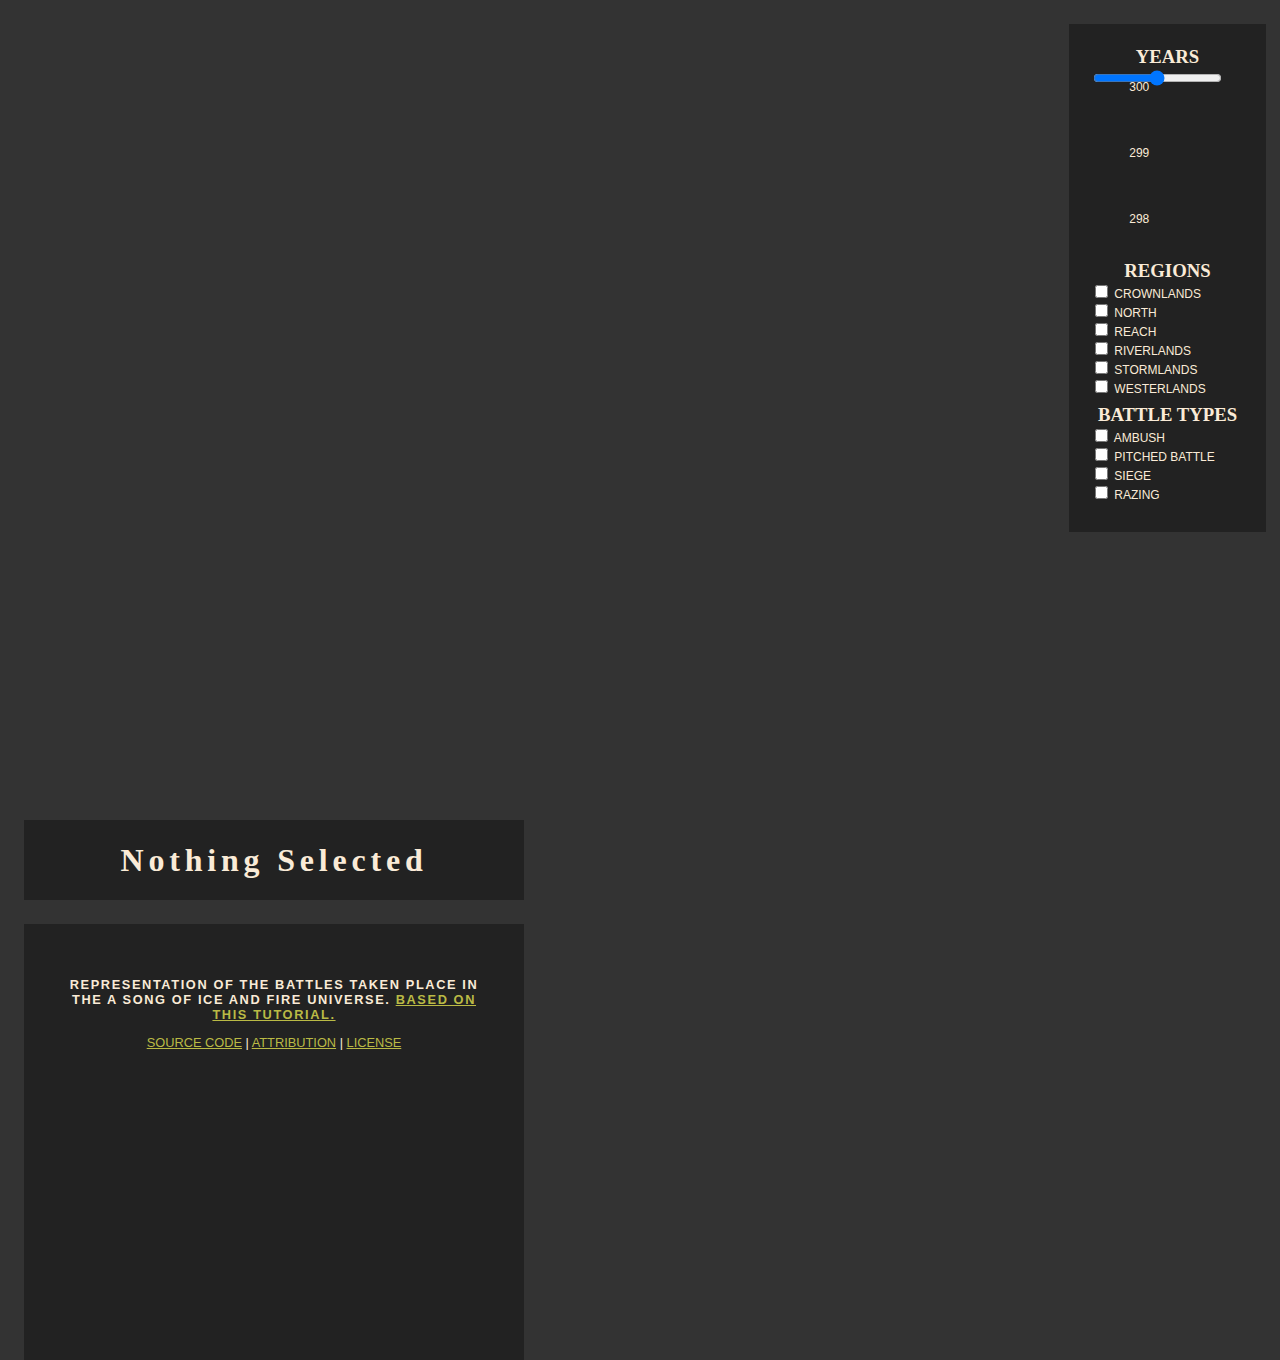
<file: index.html>
<!DOCTYPE html>
<html>

<head>
	<title>Full screen Game of Thrones map</title>
	<meta charset = "UTF-8" />
	<link rel = "stylesheet" type = "text/css" href = "http://cdn.leafletjs.com/leaflet-0.7/leaflet.css"/>
	<link rel = "stylesheet" type = "text/css" href = "./index.css">
</head>


<body>

	<!-- Map container -->
	<div id = "map"></div>

    <!-- Selector container -->
    <div id="layer-panel">
        <div id="layer-toggle" onclick="toggleLayerPanel()">Layers</div>
            
            <!-- Year selector -->
            <div id="layer-panel-content">
                <h3>Years</h3>
                <div class = "layer-buttons">
                    <input id="slider" type="range" min="298" max="300" value="299" orient="vertical" onchange="filterData()"/>
                </div>
                <div class ="layer-buttons">
                    <p>300</p>
                    <br>
                    <br>
                    <p>299</p>
                    <br>
                    <br>
                    <p>298</p>
                    <br>
                </div>
            </div>
            <br>
            
            <!-- Regions selector -->
            <div id="layer-panel-content">
                <h3>Regions</h3>
                <div class = "layer-buttons2">
                    <label>
                        <input class="region-selector" type="checkbox" value="The Crownlands" onchange="filterData()"/>
                        Crownlands
                    </label>
                    <br>
                    <label>
                        <input class="region-selector" type="checkbox" value="The North" onchange="filterData()"/>
                        North
                    </label>
                    <br>
                    <label>
                        <input class="region-selector" type="checkbox" value="The Reach" onchange="filterData()"/>
                        Reach
                    </label>
                    <br>
                    <label>
                        <input class="region-selector" type="checkbox" value="The Riverlands" onchange="filterData()"/>
                        Riverlands
                    </label>
                    <br>
                    <label>
                        <input class="region-selector" type="checkbox" value="The Stormlands" onchange="filterData()"/>
                        Stormlands
                    </label>
                    <br>
                    <label>
                        <input class="region-selector" type="checkbox" value="The Westerlands" onchange="filterData()"/>
                        Westerlands
                    </label>
                </div>
        </div>

        <!-- Battles selector -->
        <div id="layer-panel-content">
            <h3>Battle types</h3>
            <div class = "layer-buttons2">
                <label>
                    <input class="battle-selector" type="checkbox" value="ambush" onchange="filterData()"/>
                    Ambush
                </label>
                <br>
                <label>
                    <input class="battle-selector" type="checkbox" value="pitched battle" onchange="filterData()"/>
                    Pitched Battle
                </label>
                <br>
                <label>
                    <input class="battle-selector" type="checkbox" value="siege" onchange="filterData()"/>
                    Siege
                </label>
                <br>
                <label>
                    <input class="battle-selector" type="checkbox" value="razing" onchange="filterData()"/>
                    Razing
                </label>
                <br>
            </div>
        </div>
    </div>

	<!-- Info panel container -->
	<div id = "info-panel-placeholder">
        
        <!-- Code from tutorial -->
		<div ref = "container" id = "info-container">
            
            <div ref = "title" id = "info-title">
				<h1 id = "header-t">Nothing Selected</h1>
			</div>

			<div id = "info-body">
				<div id = "info-content-container">
			  		<div ref = "content" id = "info-content">
			  		</div>
				</div>

				<div id = "info-footer">
			  		<div id = "blog-link">
						<p>Representation of the battles taken place in the A Song of Ice and Fire universe.
							<a href = "https://blog.patricktriest.com/game-of-thrones-map-node-postgres-redis/" target = "_blank" ref = "noopener">
							Based on this tutorial.</a>
						</p>
			  		</div>
			  		<p>
						<a href = "https://github.com/Sinclert/SATD-BattlesMap" target = "_blank" rel = "noopener">Source Code</a> |
						<a href = "https://github.com/triestpa/Atlas-Of-Thrones/blob/master/attribution.md" target = "_blank" rel = "noopener">Attribution</a> |
						<a href = "https://github.com/triestpa/Atlas-Of-Thrones/blob/master/LICENSE" target = "_blank" rel = "noopener">License
			  		</p>
				</div>
		  	</div>
		</div>
	</div>

	<!-- Link to the leaflet library -->
	<script src = "http://cdn.leafletjs.com/leaflet-0.7/leaflet.js"></script>

	<!-- Script with all related map stuff -->
	<script src = "./index.js"></script>

</body>
</html>
</file>
<file: index.css>
body {
    padding: 0;
	margin: 0;
	font-family: 'Lato', sans-serif;
	background: #333;
	overflow: hidden;
	height: 100%;
	width: 100%;
	font-family: 'MedievalSharp', cursive;
}

a {
	color: #BABA45;
}

html, body, #map {
	height: 100%;
	width: 100%;
}

#info-title {
    font-family: 'MedievalSharp', cursive;
	height: 80px;
	display: flex;
	justify-content: center;
	align-items: center;
	cursor: pointer;
	user-select: none;
	color: #faebd7;
	position: fixed;
	top: 0;
	left: 0;
	width: 100%;

	h1 {
        font-family: 'MedievalSharp', cursive;
		letter-spacing: 0.3rem;
		max-width: 100%;
		padding: 20px;
		text-overflow: ellipsis;
		text-align: center;
	}
}

#info-content {
	padding: 0 8% 24px 8%;
	margin: 0 auto;
	background: #333;
	overflow-y: scroll;
	font-size: 1rem;
	line-height: 1.25em;
	font-weight: 300;
	font-size: 20px;
}

#info-container {
	position: absolute;
	overflow-y: hidden;
	bottom: 0;
	left: 24px;
	z-index: 1000;
	background: #222;
	width: 500px;
	height: 60vh;
	color: #faebd7;
	transition: all 0.4s ease-in-out;
	transform: translateY(calc(100% - 80px));
}

#info-container.info-active {
	transform: translateY(0);
}

#info-body {
	margin-top: 80px;
	overflow-y: scroll;
	overflow-x: hidden;
	position: relative;
	height: 80%;
    font-family: 'Lato', sans-serif;
}

#info-footer {
	font-size: 0.8rem;
	font-family: 'Lato', sans-serif;
	padding: 8%;
	text-align: center;
	text-transform: uppercase;
}

#blog-link {
	letter-spacing: 0.1rem;
	font-weight: bold;
}

@media (max-width: 600px) {
	.info-container  {
		left: 0;
		width: 100%;
		height: 80vh;
	}
}

/** Layer Panel **/
#layer-toggle {
	display: none;
}

#layer-panel {
    font-family: 'Lato', sans-serif;
    position: absolute;
    top: 24px;
    right: 14px;
    padding: 22px;
    background: #222;
    z-index: 1000;
    color: #faebd7;
}

#layer-panel h3 {
    font-family: 'MedievalSharp', cursive;
    text-align: center;
    text-transform: uppercase;
    margin: 0 auto;
}

.layer-buttons {
    width: 25%;
    float: left;
    text-transform: uppercase;
    font-size: 12px;
    padding-bottom: 8px;
}

.layer-buttons2 {
    width: 88%;
    float: left;
    text-transform: uppercase;
    font-size: 12px;
    padding-bottom: 8px;
}

#layer-buttons:last-child {
    border-bottom: 1px solid #faebd7;
}

@media (max-width: 600px) {
  #layer-panel {
    display: inline-flex;
    align-items: center;
    top: 15%;
    right: 0;
    transform: translateX(calc(100% - 40px));
    transition: all 0.3s ease-in-out;
  }
  #layer-panel.layer-panel-active {
      transform: translateX(0);
  }
  #layer-toggle {
      cursor: pointer;
      display: block;
      width: 40px;
      transform: translateY(120%) rotate(-90deg);
      padding: 10px;
      margin-left: -20px;
      letter-spacing: 1rem;
      text-transform: uppercase;
    }
}

.layer-button {
    color: #666;
    border-top: 1px solid #faebd7;
    padding: 6px;
    cursor: pointer;
    user-select: none;
    font-family: 'Lato', sans-serif;
}

.toggle-active {
    color: #faebd7;
}

.box{
 	width: 40px;
 	height: 40px;
 	float: left;
 	margin-right: 10px;
}

.Lannister{
	background: #cdd10a;
}

.Stark{
	background: #9ddce8;
}
.Greyjoy{
	background: #999d9e;
}
.Bolton{
	background: #ce4021;
}
.Baratheon{
	background: #6b3410;
}
.Darry{
	background: #f25c10;
}
.Brotherhood{
	background: #ffffff;
}
.Frey{
	background: #327a2d;
}
.Free{
	background: #c6cec7;
}
.Brave{
	background: #84800b;
}
.Bracken{
	background: #560505;
}

.Karstark{
	background: #10a887;
}
.Tully{
	background: #fcbfc8;
}
.Mallister{
	background: #7c64a8;
}

.Night{
	background: #000000;
}
.Tyrell{
	background: #ffb7ef;
}
.Blackwood{
	background: #ff9b9b;
}
</file>
